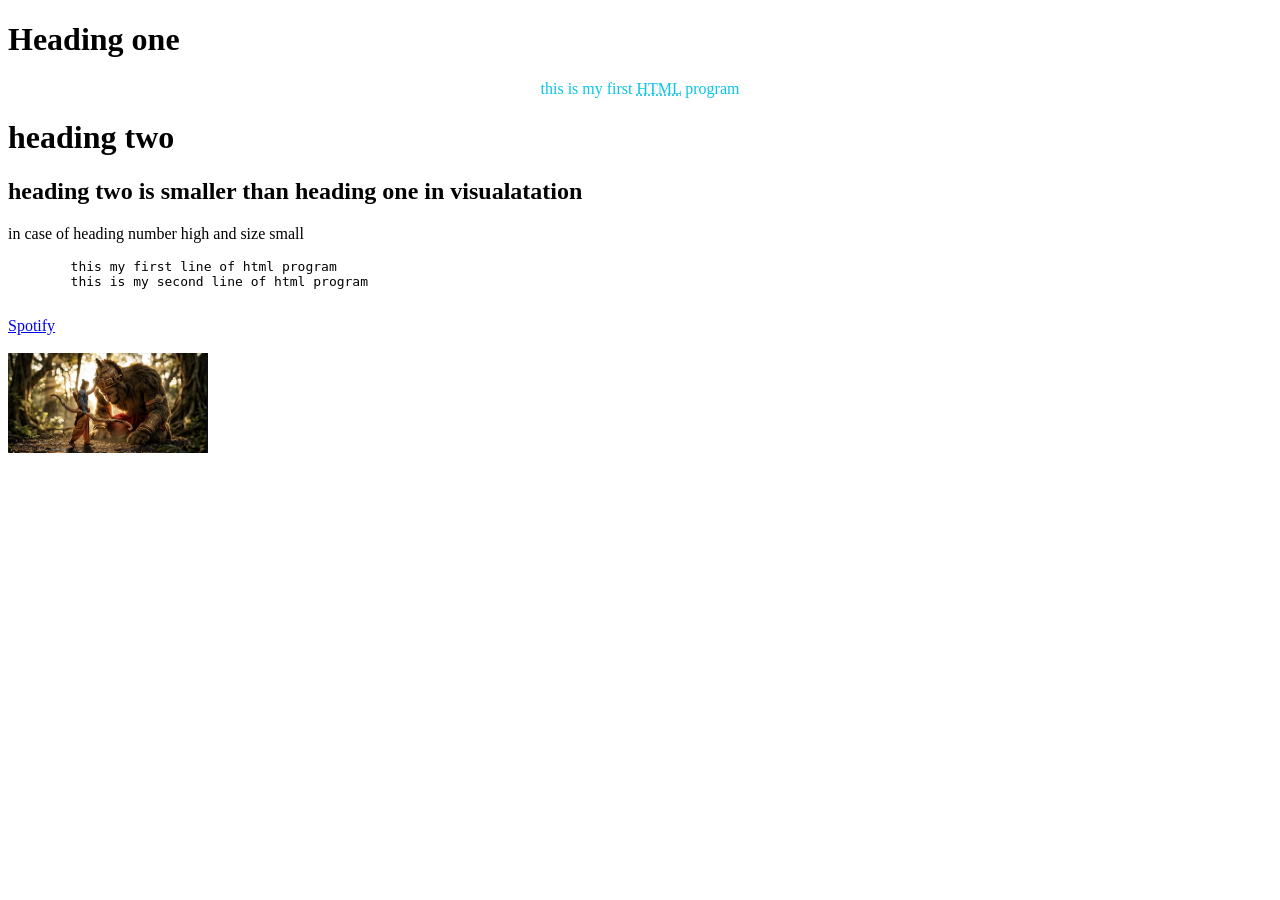
<file: Prerequisite/index.html>
<!DOCTYPE html>
<html lang="en">
<head>
    <meta charset="UTF-16">
    <meta name="viewport" content="width=device-width, initial-scale=1.0">
    <title>Document</title>
</head>
<body>
    <h1>Heading one</h1>
    <p style="color: #09c4e5;text-align: center ;">this is my first <abbr title="Hyper Text Marking Language">HTML</abbr> program</p>
    <h1>heading two</h1>
    <h2>heading two is smaller than heading one in visualatation</h2>
    <p>in case of heading number high and size small</p>
    <pre>
        this my first line of html program
        this is my second line of html program
    </pre>
    <a href="https://spotify.com" target="_blank">Spotify</a>
    <br />
    <br />
    <img src="abc.jpeg" width="200" height="100">
</body>
</html>
</file>
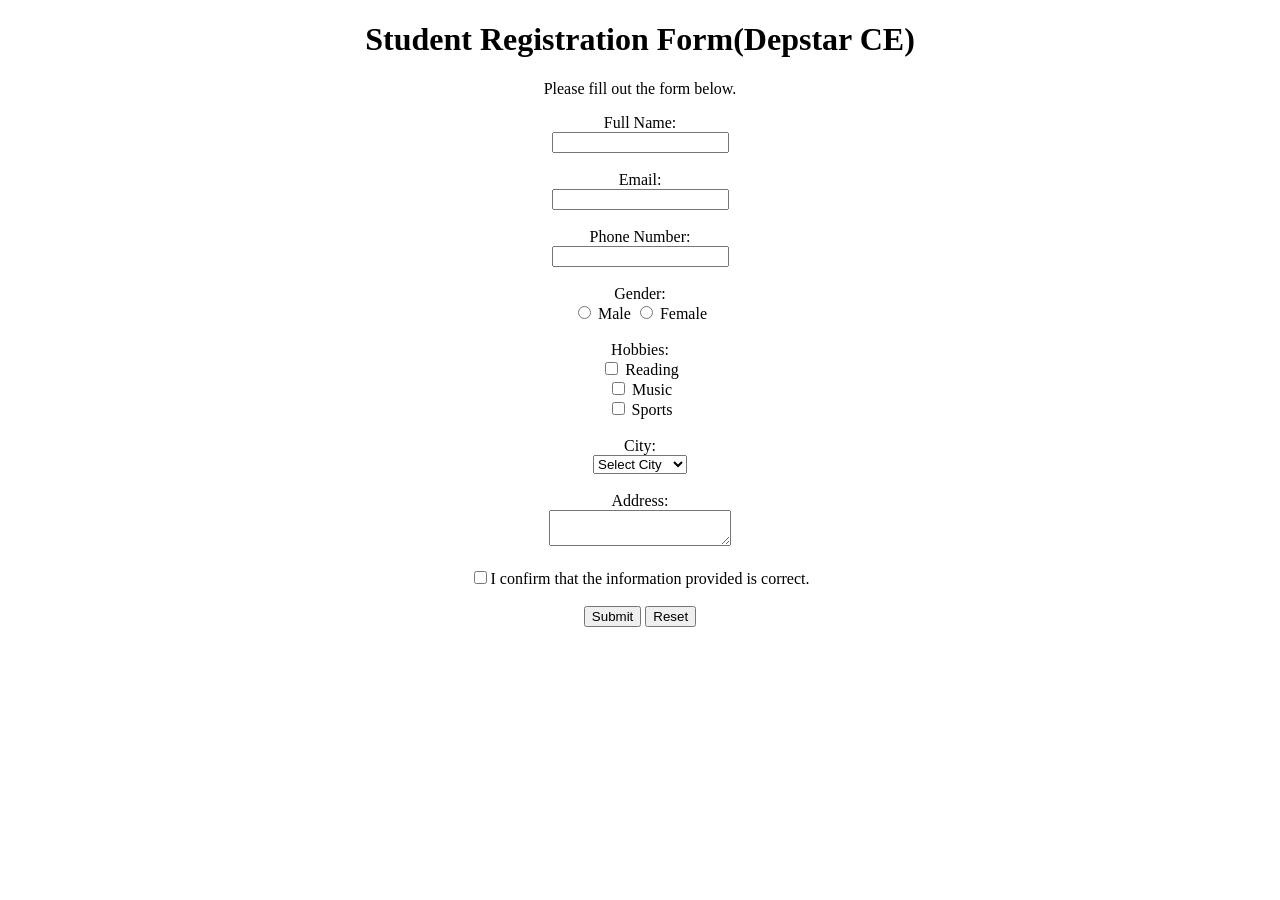
<file: Prerequisite/form.html>
<!DOCTYPE html>
<html>
<head>
    <title>Student Registration Form</title>
</head>
<body style="text-align: center;">

<h1>Student Registration Form(Depstar CE)</h1>
<p>Please fill out the form below.</p>

<form>

    <label for="name">Full Name:</label><br>
    <input type="text" id="name" name="name" required>
    <br><br>

    <label for="email">Email:</label><br>
    <input type="email" id="email" name="email" required>
    <br><br>

    <label for="phone">Phone Number:</label><br>
    <input type="tel" id="phone" name="phone">
    <br><br>

    <label>Gender:</label><br>
    <input type="radio" id="male" name="gender" value="Male">
    <label for="male">Male</label>

    <input type="radio" id="female" name="gender" value="Female">
    <label for="female">Female</label>
    <br><br>

    <label>Hobbies:</label><br>
    <input type="checkbox" id="reading" name="hobby" value="Reading">
    <label for="reading">Reading</label><br>

    <input type="checkbox" id="music" name="hobby" value="Music">
    <label for="music">Music</label><br>

    <input type="checkbox" id="sports" name="hobby" value="Sports">
    <label for="sports">Sports</label>
    <br><br>

    <label for="city">City:</label><br>
    <select id="city" name="city">
        <option>Select City</option>
        <option>Vadodara</option>
        <option>Ahmedabad</option>
        <option>Surat</option>
        <option>Rajkot</option>
    </select>
    <br><br>

    <label for="address">Address:</label><br>
    <textarea id="address" name="address"></textarea>
    <br><br>
    <input type="checkbox" required>I confirm that the information provided is correct.
    <br><br>
    <input type="submit" value="Submit">
    <input type="reset" value="Reset">
</form>
</body>
</html>
</file>
